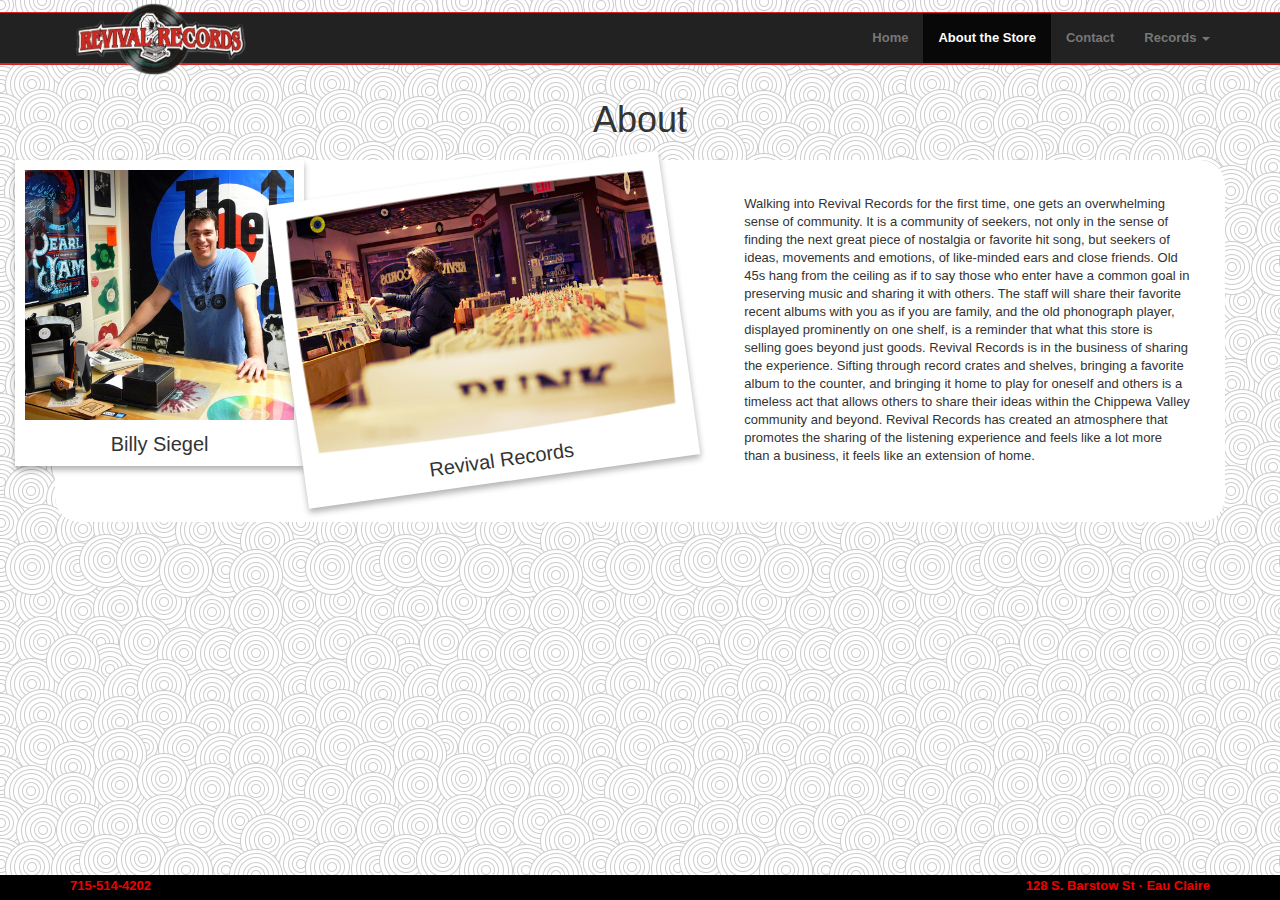
<file: testAbout.html>
<!DOCTYPE html>
<html>
    <head>
        <meta charset="utf-8">
        <meta http-equiv="X-UA-Compatible" content="IE=edge">
        <title>Revival Records - Eau Claire Records</title>
        <meta name="description" content="">
        <meta name="viewport" content="width=device-width, initial-scale=1">

        <!-- Place favicon.ico and apple-touch-icon.png in the root directory -->

        <link rel="stylesheet" href="css/normalize.css">
        <link rel="stylesheet" href="css/boilerplate.css">
    	<link rel="stylesheet" href="css/bootstrap.css">
        <link rel="stylesheet" href="css/custom.css">
        <script src="js/vendor/modernizr-2.6.2.min.js"></script>
    </head>
	<body>
		
		 <div class="navbar navbar-inverse navbar-static-top navbar-custom" role="navigation">
          <div class="container">
            <div class="navbar-header">
              <button type="button" class="navbar-toggle collapsed" data-toggle="collapse" data-target=".navbar-collapse">
                <span class="sr-only">Toggle navigation</span>
                <span class="icon-bar"></span>
                <span class="icon-bar"></span>
                <span class="icon-bar"></span>
              </button>
              <a class="navbar-brand" href="#"><img id="navbar-image" src="img/logo.png" alt="Revival Records"></a>
            </div>
            <div class="navbar-collapse collapse">
              <ul class="nav navbar-nav navbar-right">
                <li><a href="index.html">Home</a></li>
                <li class="active"><a href="about.html">About the Store</a></li>
                <li><a href="contact.html">Contact</a></li>
                <li class="dropdown">
                  <a href="#" class="dropdown-toggle" data-toggle="dropdown">Records <span class="caret"></span></a>
                  <ul class="dropdown-menu" role="menu">
				    <li><a href="records.html">About our Records</a></li>
                    <li><a href="recordcatalog.html">View all Records</a></li>
                    <li class="divider"></li>
                    <li><a href="#">Wishlist</a></li>
                    <li><a href="#">Send Request</a></li>
                  </ul>
                </li>
              </ul>
            </div>
          </div>
        </div>
        
		
		
		
		
	
      <h1 align = "center" style = "padding: 10px 10px">About</h1>
      <div class = "polaroid_imgs">
			<a title="Billy Siegel"><img height="250" src="img/billy_siegel.jpg" alt="img1" title="Billy Siegel" /></a>
			
			<a title="Revival Records"><img height="250" src="img/revdif.png" alt="img2" title="Revival Records" /></a>
		</div>
		
		

      <!-- Three columns of text below the carousel -->
   		<div class = "container main-content">
   		<div class= "col-md-6">
   		</div>
   		<div class = "col-4">
   		 
   		 <div class = "aboutText" align="left" style = "padding: 10px 10px;">
				Walking into Revival Records for the first time, one gets an overwhelming sense of community.
				It is a community of seekers,
				not only in the sense of finding the next great piece of nostalgia or favorite hit song,
				but seekers of ideas,
				movements and emotions, 
				of like-minded ears and close friends.
				Old 45s hang from the ceiling as if to say those who enter have a common goal in preserving music and sharing it with others.
				The staff will share their favorite recent albums with you as if you are family,
				and the old phonograph player, 
				displayed prominently on one shelf, 
				is a reminder that what this store is selling goes beyond just goods. 
				Revival Records is in the business of sharing the experience.
				Sifting through record crates and shelves, 
				bringing a favorite album to the counter, 
				and bringing it home to play for oneself and others is a timeless act that allows others to share their ideas within the Chippewa Valley community and beyond.
				Revival Records has created an atmosphere that promotes the sharing of the listening experience and feels like a lot more than a business, it feels like an extension of home.
		</div>
		</div>
   			
		
   		</div>
     
    


		<nav class="navbar navbar-fixed-bottom" role="navigation">
   		 <footer>
      	<div class="container">
			<p class="pull-right"><a href="#">128 S. Barstow St &middot; Eau Claire</a></p>
        	<p><a href="#">715-514-4202</a></p>
    	</footer>

    	</div><!-- /.container -->
    	</nav>
		
		
		
		
	</body>
</html>
</file>
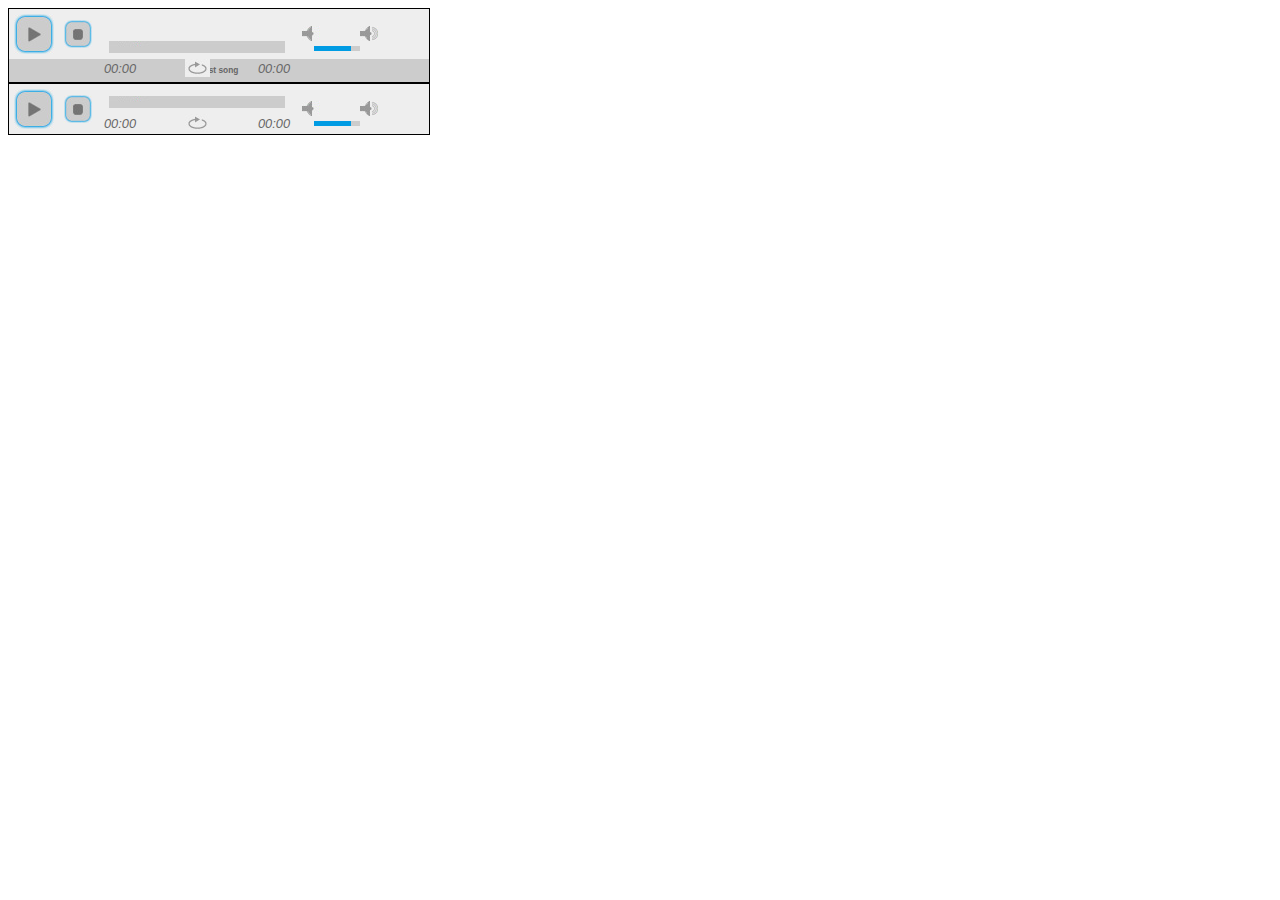
<file: testmusicplayer2.html>
<!DOCTYPE html>
<!--[if lt IE 7]>      <html class="no-js lt-ie9 lt-ie8 lt-ie7"> <![endif]-->
<!--[if IE 7]>         <html class="no-js lt-ie9 lt-ie8"> <![endif]-->
<!--[if IE 8]>         <html class="no-js lt-ie9"> <![endif]-->
<!--[if gt IE 8]><!--> <html class="no-js"> <!--<![endif]-->
<html>
<head>
  <link type="text/css" href="skin/blue.monday/jplayer.blue.monday.css" rel="stylesheet" />
    	<script type="text/javascript" src="http://code.jquery.com/jquery-1.7.2.min.js"></script>
    	<script type="text/javascript" src="js/jQuery.jPlayer.2.7.0/jquery.jplayer.min.js"></script>
  <script type="text/javascript">
    $(document).ready(function(){
      $("#jquery_jplayer_1").jPlayer({
        ready: function () {
          $(this).jPlayer("setMedia", {
            title: "Test song",
            m4a: "http://www.jplayer.org/audio/m4a/Miaow-07-Bubble.m4a",
            oga: "http://www.jplayer.org/audio/ogg/Miaow-07-Bubble.ogg"
          });
        },
        swfPath: "js/jQuery.jPlayer.2.7.0",
        supplied: "m4a, oga"
      });
    });
  </script>
</head>
<body>
  <div id="jquery_jplayer_1" class="jp-jplayer"></div>
  <div id="jp_container_1" class="jp-audio">
    <div class="jp-type-single">
      <div class="jp-gui jp-interface">
        <ul class="jp-controls">
          <li><a href="javascript:;" class="jp-play" tabindex="1">play</a></li>
          <li><a href="javascript:;" class="jp-pause" tabindex="1">pause</a></li>
          <li><a href="javascript:;" class="jp-stop" tabindex="1">stop</a></li>
          <li><a href="javascript:;" class="jp-mute" tabindex="1" title="mute">mute</a></li>
          <li><a href="javascript:;" class="jp-unmute" tabindex="1" title="unmute">unmute</a></li>
          <li><a href="javascript:;" class="jp-volume-max" tabindex="1" title="max volume">max volume</a></li>
        </ul>
        
        <div class="jp-progress">
        	
          <div class="jp-seek-bar">
            <div class="jp-play-bar"></div>
          </div>
        </div>
        <div class="jp-volume-bar">
          <div class="jp-volume-bar-value"></div>
        </div>
        <div class="jp-time-holder">
          <div class="jp-current-time"></div>
          <div class="jp-duration"></div>
          <ul class="jp-toggles">
            <li><a href="javascript:;" class="jp-repeat" tabindex="1" title="repeat">repeat</a></li>
            <li><a href="javascript:;" class="jp-repeat-off" tabindex="1" title="repeat off">repeat off</a></li>
          </ul>
        </div>
      </div>
      <div class="jp-details">
        <ul>
          <li><span class="jp-title">Bubble</span></li>
        </ul>
      </div>
      <div class="jp-no-solution">
        <span>Update Required</span>
        To play the media you will need to either update your browser to a recent version or update your <a href="http://get.adobe.com/flashplayer/" target="_blank">Flash plugin</a>.
      </div>
    </div>
  </div>
  
  
  <div id="jquery_jplayer_1" class="jp-jplayer"></div>
  					<div id="jp_container_1" class="jp-audio" >
    					<div class="jp-type-single">
      						<div class="jp-gui jp-interface" >
      							<ul class="jp-controls">
          							<li><a href="javascript:;" class="jp-play" tabindex="1">play</a></li>
          							<li><a href="javascript:;" class="jp-pause" tabindex="1">pause</a></li>
          							<li><a href="javascript:;" class="jp-stop" tabindex="1">stop</a></li>
          							<li><a href="javascript:;" class="jp-mute" tabindex="1" title="mute">mute</a></li>
          							<li><a href="javascript:;" class="jp-unmute" tabindex="1" title="unmute">unmute</a></li>
          							<li><a href="javascript:;" class="jp-volume-max" tabindex="1" title="max volume">max volume</a></li>
          							
        						</ul>
        						
        						<div class="jp-progress" style= "transform: translate(0px, -20px)">
          							<div class="jp-seek-bar">
            							<div class="jp-play-bar"></div>
          							</div>
        						</div>
        						<div class="jp-volume-bar">
          							<div class="jp-volume-bar-value"></div>
       							 </div>
       							 
       							 <div class="jp-time-holder" style= "transform: translate(0px, -20px)">
       							 	<div class="jp-current-time"></div>
          							<div class="jp-duration"></div>
          							<ul class="jp-toggles">
            							<li><a href="javascript:;" class="jp-repeat" tabindex="1" title="repeat">repeat</a></li>
            							<li><a href="javascript:;" class="jp-repeat-off" tabindex="1" title="repeat off">repeat off</a></li>
          							</ul>
       							 </div>
        					</div>
      					
      					<div class="jp-no-solution">
        					<span>Update Required</span>
        						To play the media you will need to either update your browser to a recent version or update your <a href="http://get.adobe.com/flashplayer/" target="_blank">Flash plugin</a>.
      					</div>
    				</div>
  				</div>
</body>
</html>
</file>
<file: css/boilerplate.css>
/*! HTML5 Boilerplate v4.3.0 | MIT License | http://h5bp.com/ */

/*
 * What follows is the result of much research on cross-browser styling.
 * Credit left inline and big thanks to Nicolas Gallagher, Jonathan Neal,
 * Kroc Camen, and the H5BP dev community and team.
 */

/* ==========================================================================
   Base styles: opinionated defaults
   ========================================================================== */

html,
button,
input,
select,
textarea {
    color: #222;
}

html {
    font-size: 1em;
    line-height: 1.4;
}

/*
 * Remove text-shadow in selection highlight: h5bp.com/i
 * These selection rule sets have to be separate.
 * Customize the background color to match your design.
 */

::-moz-selection {
    background: #b3d4fc;
    text-shadow: none;
}

::selection {
    background: #b3d4fc;
    text-shadow: none;
}

/*
 * A better looking default horizontal rule
 */

hr {
    display: block;
    height: 1px;
    border: 0;
    border-top: 1px solid #ccc;
    margin: 1em 0;
    padding: 0;
}

/*
 * Remove the gap between images, videos, audio and canvas and the bottom of
 * their containers: h5bp.com/i/440
 */

audio,
canvas,
img,
video {
    vertical-align: middle;
}

/*
 * Remove default fieldset styles.
 */

fieldset {
    border: 0;
    margin: 0;
    padding: 0;
}

/*
 * Allow only vertical resizing of textareas.
 */

textarea {
    resize: vertical;
}

/* ==========================================================================
   Browse Happy prompt
   ========================================================================== */

.browsehappy {
    margin: 0.2em 0;
    background: #ccc;
    color: #000;
    padding: 0.2em 0;
}

/* ==========================================================================
   Author's custom styles
   ========================================================================== */

















/* ==========================================================================
   Helper classes
   ========================================================================== */

/*
 * Image replacement
 */

.ir {
    background-color: transparent;
    border: 0;
    overflow: hidden;
    /* IE 6/7 fallback */
    *text-indent: -9999px;
}

.ir:before {
    content: "";
    display: block;
    width: 0;
    height: 150%;
}

/*
 * Hide from both screenreaders and browsers: h5bp.com/u
 */

.hidden {
    display: none !important;
    visibility: hidden;
}

/*
 * Hide only visually, but have it available for screenreaders: h5bp.com/v
 */

.visuallyhidden {
    border: 0;
    clip: rect(0 0 0 0);
    height: 1px;
    margin: -1px;
    overflow: hidden;
    padding: 0;
    position: absolute;
    width: 1px;
}

/*
 * Extends the .visuallyhidden class to allow the element to be focusable
 * when navigated to via the keyboard: h5bp.com/p
 */

.visuallyhidden.focusable:active,
.visuallyhidden.focusable:focus {
    clip: auto;
    height: auto;
    margin: 0;
    overflow: visible;
    position: static;
    width: auto;
}

/*
 * Hide visually and from screenreaders, but maintain layout
 */

.invisible {
    visibility: hidden;
}

/*
 * Clearfix: contain floats
 *
 * For modern browsers
 * 1. The space content is one way to avoid an Opera bug when the
 *    `contenteditable` attribute is included anywhere else in the document.
 *    Otherwise it causes space to appear at the top and bottom of elements
 *    that receive the `clearfix` class.
 * 2. The use of `table` rather than `block` is only necessary if using
 *    `:before` to contain the top-margins of child elements.
 */

.clearfix:before,
.clearfix:after {
    content: " "; /* 1 */
    display: table; /* 2 */
}

.clearfix:after {
    clear: both;
}

/*
 * For IE 6/7 only
 * Include this rule to trigger hasLayout and contain floats.
 */

.clearfix {
    *zoom: 1;
}

/* ==========================================================================
   EXAMPLE Media Queries for Responsive Design.
   These examples override the primary ('mobile first') styles.
   Modify as content requires.
   ========================================================================== */

@media only screen and (min-width: 35em) {
    /* Style adjustments for viewports that meet the condition */
}

@media print,
       (-o-min-device-pixel-ratio: 5/4),
       (-webkit-min-device-pixel-ratio: 1.25),
       (min-resolution: 120dppx) {
    /* Style adjustments for high resolution devices */
}

/* ==========================================================================
   Print styles.
   Inlined to avoid required HTTP connection: h5bp.com/r
   ========================================================================== */

@media print {
    * {
        background: transparent !important;
        color: #000 !important; /* Black prints faster: h5bp.com/s */
        box-shadow: none !important;
        text-shadow: none !important;
    }

    a,
    a:visited {
        text-decoration: underline;
    }

    a[href]:after {
        content: " (" attr(href) ")";
    }

    abbr[title]:after {
        content: " (" attr(title) ")";
    }

    /*
     * Don't show links for images, or javascript/internal links
     */

    .ir a:after,
    a[href^="javascript:"]:after,
    a[href^="#"]:after {
        content: "";
    }

    pre,
    blockquote {
        border: 1px solid #999;
        page-break-inside: avoid;
    }

    thead {
        display: table-header-group; /* h5bp.com/t */
    }

    tr,
    img {
        page-break-inside: avoid;
    }

    img {
        max-width: 100% !important;
    }

    @page {
        margin: 0.5cm;
    }

    p,
    h2,
    h3 {
        orphans: 3;
        widows: 3;
    }

    h2,
    h3 {
        page-break-after: avoid;
    }
}
</file>
<file: css/custom.css>
body {
  background-image:url("../img/swirl_pattern.png");
  font-family: Century Gothic, "Helvetica Neue", Helvetica, Arial, sans-serif;
  font-size: 13px;
  line-height: 18px;
  color: #333333;
  margin: 0;
}

.navbar-custom {
  margin-top:12px;
  margin-bottom:25px;
  border-top:1px solid #d52623;
  border-bottom:2px solid #d52623;
}

#navbar-image {
  max-width:180px;
  margin-top:-30px;
}

.main-content {
  padding:25px;
  background-color:white;
  margin-bottom:50px;
  border-radius: 25px;
}


footer {
  position: absolute;
  bottom: 0;
  width: 100%;
  padding-top:2px;
  height: 25px;
  background-color: black;
}


/* CUSTOMIZE THE CAROUSEL
-------------------------------------------------- */

/* Carousel base class */
.carousel {
  border-radius: 25px;
  height: 500px;
  margin-bottom: 40px;
}

/* Since positioning the image, we need to help out the caption */
.carousel-caption {
  z-index: 10;
  text-shadow: 0px 0px 15px #000000, 0px 0px 15px #000000, 0px 0px 15px #000000;
}

/* Declare heights because of positioning of img element */
.carousel .item {
  border-radius: 25px;
  height: 500px;
  background-color: #777;
}
.carousel-inner > .item > img {
  border-radius: 25px;
  position: absolute;
  top: 0;
  left: 0;
  width:100%;
  /*min-width: 100%;*/
  height: 500px;
}

.carousel-control {
	border-radius: 25px;
}

/* MARKETING CONTENT
-------------------------------------------------- */

/* Center align the text within the three columns below the carousel */
.marketing .col-lg-4 {
  margin-bottom: 20px;
  text-align: center;
}
.marketing h2 {
  font-weight: normal;
}
.marketing .col-lg-4 p {
  margin-right: 10px;
  margin-left: 10px;
}


/* Featurettes
------------------------- */

.featurette-divider {
  margin: 80px 0; /* Space out the Bootstrap <hr> more */
}

/* Thin out the marketing headings */
.featurette-heading {
  font-weight: 300;
  line-height: 1;
  letter-spacing: -1px;
}



/* RESPONSIVE CSS
-------------------------------------------------- */

@media (min-width: 768px) {
  /* Bump up size of carousel content */
  .carousel-caption p {
    margin-bottom: 20px;
    font-size: 21px;
    line-height: 1.4;
  }

  .featurette-heading {
    font-size: 50px;
  }
}

@media (min-width: 992px) {
  .featurette-heading {
    margin-top: 120px;
  }
}


.polaroid_imgs a
{
	background: white;
	display: inline;
	float: left;
	margin: 0 15px 30px;
	padding: 10px 10px 25px;
	text-align: center;
	text-decoration: none;
	-webkit-box-shadow: 0 4px 6px rgba(0, 0, 0, .3);
	-moz-box-shadow: 0 4px 6px rgba(0,0,0,.3);
	box-shadow: 0 4px 6px rgba(0,0,0,.3);
	-webkit-transition: all .15s linear;
	-moz-transition: all .15s linear;
	transition: all .15s linear;
	z-index:0;
    position:relative;
}

.polaroid_imgs a:after {
	color: #333;
	font-size: 20px;
	content: attr(title);
	position: relative;
	top:15px;
}

.polaroid_imgs img { 
	display: block; 
	width: inherit; 
}

.polaroid_imgs a:nth-child(2n) {
	-webkit-transform: rotate(-8deg) translate(-50px, 10px);  
	-moz-transform: rotate(-8deg) translate(-50px, 10px); 
	transform: rotate(-8deg) translate(-50px, 10px);
}

.polaroid_imgs a:nth-child(3n) { 
	-webkit-transform: rotate(15deg);  
	-moz-transform: rotate(15deg); 
	transform: rotate(15deg); 
}
.polaroid_imgs a:nth-child(4n)
{
	-webkit-transform: rotate(14deg);  
	-moz-transform: rotate(14deg); 
	transform: rotate(14deg); 
}
.polaroid_imgs a:nth-child(5n)
{
	-webkit-transform: rotate(-18deg);  
	-moz-transform: rotate(-18deg); 
	transform: rotate(-18deg); 
}

.polaroid_imgs a:hover{
	-webkit-transform: rotate(0deg); 
	-moz-transform: rotate(0deg);
        transform: rotate(0deg);
	-webkit-transform: scale(1.2); 
	-moz-transform: scale(1.2);
        transform: scale(1.2);
	z-index:10;
	-webkit-box-shadow: 0 10px 20px rgba(0, 0, 0, .7);
	-moz-box-shadow: 0 10px 20px rgba(0,0,0,.7);
        box-shadow: 0 10px 20px rgba(0,0,0,.7);
}


.navbar a {
	font-weight: bold;
}
a {
  color: #F00000 ;
  text-decoration: none;
}
a:hover {
  color: #000000;
  text-decoration: underline;
}

h2 { padding-top: 20px; }
h2:first-of-type { padding-top: 0; }
ul { padding: 0; }

.pagination {
  height: 36px;
  margin: 18px 0;
  
}
.pagination ul {
  display: inline-block;
  *display: inline;
  /* IE7 inline-block hack */

  *zoom: 1;
  margin-left: 0;
  margin-bottom: 0;
  -webkit-border-radius: 3px;
  -moz-border-radius: 3px;
  border-radius: 3px;
  -webkit-box-shadow: 0 1px 2px rgba(0, 0, 0, 0.05);
  -moz-box-shadow: 0 1px 2px rgba(0, 0, 0, 0.05);
  box-shadow: 0 1px 2px rgba(0, 0, 0, 0.05);
}
.pagination li {
  display: inline;
}
.pagination a {
  float: left;
  padding: 0 14px;
  line-height: 34px;
  text-decoration: none;
  border: 2px solid #000000;
  border-left-width: 0;
}
.pagination a:hover,
.pagination .active a {
  background-color: #D0D0D0 ;
}
.pagination .active a {
  color: #000000;
  cursor: default;
}
.pagination .disabled span,
.pagination .disabled a,
.pagination .disabled a:hover {
  color: #999999;
  background-color: #B0B0B0 ;
  cursor: default;
}
.pagination li:first-child a {
  border-left-width: 1px;
  -webkit-border-radius: 3px 0 0 3px;
  -moz-border-radius: 3px 0 0 3px;
  border-radius: 3px 0 0 3px;
}
.pagination li:last-child a {
  -webkit-border-radius: 0 3px 3px 0;
  -moz-border-radius: 0 3px 3px 0;
  border-radius: 0 3px 3px 0;
}
.pagination-centered {
  text-align: center;
}
.pagination-right {
  text-align: right;
}
.pager {
  margin-left: 0;
  margin-bottom: 18px;
  list-style: none;
  text-align: center;
  *zoom: 1;
}
.pager:before,
.pager:after {
  display: table;
  content: "";
}
.pager:after {
  clear: both;
}
.pager li {
  display: inline;
}
.pager a {
  display: inline-block;
  padding: 5px 14px;
  background-color: #fff;
  border: 1px solid #ddd;
  -webkit-border-radius: 15px;
  -moz-border-radius: 15px;
  border-radius: 15px;
}
.pager a:hover {
  text-decoration: none;
  background-color: #f5f5f5;
}
.pager .next a {
  float: right;
}
.pager .previous a {
  float: left;
}
.pager .disabled a,
.pager .disabled a:hover {
  color: #999999;
  background-color: #fff;
  cursor: default;
}

.footer, .push{

	height: 4em;
}
</file>
<file: skin/blue.monday/jplayer.blue.monday.css>
/*
 * Skin for jPlayer Plugin (jQuery JavaScript Library)
 * http://www.jplayer.org
 *
 * Skin Name: Blue Monday
 *
 * Copyright (c) 2010-2014 Happyworm Ltd
 * Licensed under the MIT license.
 *  - http://www.opensource.org/licenses/mit-license.php
 *
 * Author: Silvia Benvenuti
 * Skin Version: 4.4 (jPlayer 2.6.0)
 * Date: 1st April 2014
 */

div.jp-audio,
div.jp-audio-stream,
div.jp-video {

	/* Edit the font-size to counteract inherited font sizing.
	 * Eg. 1.25em = 1 / 0.8em
	 */

	font-size:1.25em; /* 1.25em for testing in site pages */ /* No parent CSS that can effect the size in the demos ZIP */

	font-family:Verdana, Arial, sans-serif;
	line-height:1.6;
	color: #666;
	border:1px solid #000000;
	
	background-color:#eee;
}
div.jp-audio {
	width:420px;
}
div.jp-audio-stream {
	width:182px;
}
div.jp-video-270p {
	width:480px;
}
div.jp-video-360p {
	width:640px;
}
div.jp-video-full {
	/* Rules for IE6 (full-screen) */
	width:480px;
	height:270px;
	/* Rules for IE7 (full-screen) - Otherwise the relative container causes other page items that are not position:static (default) to appear over the video/gui. */
	position:static !important; position:relative;
}

/* The z-index rule is defined in this manner to enable Popcorn plugins that add overlays to video area. EG. Subtitles. */
div.jp-video-full div div {
	z-index:1000;
}

div.jp-video-full div.jp-jplayer {
	top: 0;
	left: 0;
	position: fixed !important; position: relative; /* Rules for IE6 (full-screen) */
	overflow: hidden;
}

div.jp-video-full div.jp-gui {
	position: fixed !important; position: static; /* Rules for IE6 (full-screen) */
	top: 0;
	left: 0;
	width:100%;
	height:100%;
	z-index:1001; /* 1 layer above the others. */
}

div.jp-video-full div.jp-interface {
	position: absolute !important; position: relative; /* Rules for IE6 (full-screen) */
	bottom: 0;
	left: 0;
}

div.jp-interface {
	position: relative;
	background-color:#eee;
	width:100%;
}

div.jp-audio div.jp-type-single div.jp-interface {
	height:50px;
}
div.jp-audio div.jp-type-playlist div.jp-interface {
	height:80px;
}

div.jp-audio-stream div.jp-type-single div.jp-interface {
	height:80px;
}

div.jp-video div.jp-interface {
	border-top:1px solid #009be3;
}

/* @group CONTROLS */

div.jp-controls-holder {
	clear: both;
	width:440px;
	margin:0 auto;
	position: relative;
	overflow:hidden;
	top:-8px; /* This negative value depends on the size of the text in jp-currentTime and jp-duration */
}

div.jp-interface ul.jp-controls {
	list-style-type:none;
	margin:0;
	padding: 0;
	overflow:hidden;
}

div.jp-audio ul.jp-controls {
	width: 380px;
	padding:5px 5px 0 5px;
}

div.jp-audio-stream ul.jp-controls {
	width: 142px;
	padding:20px 20px 0 20px;
}

div.jp-video div.jp-type-single ul.jp-controls {
	width: 78px;
	margin-left: 200px;
}

div.jp-video div.jp-type-playlist ul.jp-controls {
	width: 134px;
	margin-left: 172px;
}
div.jp-video ul.jp-controls,
div.jp-interface ul.jp-controls li {
	display:inline;
	float: left;
}

div.jp-interface ul.jp-controls a {
	display:block;
	overflow:hidden;
	text-indent:-9999px;
}
a.jp-play,
a.jp-pause {
	width:40px;
	height:40px;
}

a.jp-play {
	background: url("jplayer.blue.monday.jpg") 0 0 no-repeat;
}
a.jp-play:hover {
	background: url("jplayer.blue.monday.jpg") -41px 0 no-repeat;
}
a.jp-pause {
	background: url("jplayer.blue.monday.jpg") 0 -42px no-repeat;
	display: none;
}
a.jp-pause:hover {
	background: url("jplayer.blue.monday.jpg") -41px -42px no-repeat;
}

a.jp-stop, a.jp-previous, a.jp-next {
	width:28px;
	height:28px;
	margin-top:6px;
}

a.jp-stop {
	background: url("jplayer.blue.monday.jpg") 0 -83px no-repeat;
	margin-left:10px;
}

a.jp-stop:hover {
	background: url("jplayer.blue.monday.jpg") -29px -83px no-repeat;
}

a.jp-previous {
	background: url("jplayer.blue.monday.jpg") 0 -112px no-repeat;
}
a.jp-previous:hover {
	background: url("jplayer.blue.monday.jpg") -29px -112px no-repeat;
}

a.jp-next {
	background: url("jplayer.blue.monday.jpg") 0 -141px no-repeat;
}
a.jp-next:hover {
	background: url("jplayer.blue.monday.jpg") -29px -141px no-repeat;
}

/* @end */

/* @group progress bar */

div.jp-progress {
	overflow:hidden;
	background-color: #ddd;
}
div.jp-audio div.jp-progress {
	position: absolute;
	top:32px;
	height:12px;
}
div.jp-audio div.jp-type-single div.jp-progress {
	left:100px;
	width:176px;
}
div.jp-audio div.jp-type-playlist div.jp-progress {
	left:166px;
	width:130px;
}
div.jp-video div.jp-progress {
	top:0px;
	left:0px;
	width:100%;
	height:10px;
}
div.jp-seek-bar {
	background: url("jplayer.blue.monday.jpg") 0 -202px repeat-x;
	width:0px;
	height:100%;
	cursor: pointer;
}
div.jp-play-bar {
	background: url("jplayer.blue.monday.jpg") 0 -218px repeat-x ;
	width:0px;
	height:100%;
}

/* The seeking class is added/removed inside jPlayer */
div.jp-seeking-bg {
	background: url("jplayer.blue.monday.seeking.gif");
}

/* @end */

/* @group volume controls */


a.jp-mute,
a.jp-unmute,
a.jp-volume-max {
	width:18px;
	height:15px;
	margin-top:12px;
}

div.jp-audio div.jp-type-single a.jp-mute,
div.jp-audio div.jp-type-single a.jp-unmute {
	margin-left: 210px;	
}
div.jp-audio div.jp-type-playlist a.jp-mute,
div.jp-audio div.jp-type-playlist a.jp-unmute {
	margin-left: 154px;
}

div.jp-audio-stream div.jp-type-single a.jp-mute,
div.jp-audio-stream div.jp-type-single a.jp-unmute {
	margin-left:10px;
}

div.jp-audio a.jp-volume-max,
div.jp-audio-stream a.jp-volume-max {
	margin-left: 40px;	
}

div.jp-video a.jp-mute,
div.jp-video a.jp-unmute,
div.jp-video a.jp-volume-max {
	position: absolute;
	top:12px;
	margin-top:0;
}

div.jp-video a.jp-mute,
div.jp-video a.jp-unmute {
	left: 50px;
}

div.jp-video a.jp-volume-max {
	left: 134px;
}

a.jp-mute {
	background: url("jplayer.blue.monday.jpg") 0 -170px no-repeat;
}
a.jp-mute:hover {
	background: url("jplayer.blue.monday.jpg") -19px -170px no-repeat;
}
a.jp-unmute {
	background: url("jplayer.blue.monday.jpg") -60px -170px no-repeat;
	display: none;
}
a.jp-unmute:hover {
	background: url("jplayer.blue.monday.jpg") -79px -170px no-repeat;
}
a.jp-volume-max {
	background: url("jplayer.blue.monday.jpg") 0 -186px no-repeat;
}
a.jp-volume-max:hover {
	background: url("jplayer.blue.monday.jpg") -19px -186px no-repeat;
}

div.jp-volume-bar {
	position: absolute;
	overflow:hidden;
	background: url("jplayer.blue.monday.jpg") 0 -250px repeat-x;
	width:46px;
	height:5px;
	cursor: pointer;
}
div.jp-audio div.jp-volume-bar {
	top:37px;
	left:305px;
}
div.jp-audio-stream div.jp-volume-bar {
	top:37px;
	left:92px;
}
div.jp-video div.jp-volume-bar {
	top:17px;
	left:72px;
}
div.jp-volume-bar-value {
	background: url("jplayer.blue.monday.jpg") 0 -256px repeat-x;
	width:0px;
	height:5px;
}

/* @end */

/* @group current time and duration */

div.jp-audio div.jp-time-holder {
	position:absolute;
	top:50px;
}
div.jp-audio div.jp-type-single div.jp-time-holder {
	left:95px;
	width:186px;
}
div.jp-audio div.jp-type-playlist div.jp-time-holder {
	left:166px;
	width:130px;
}

div.jp-current-time,
div.jp-duration {
	width:60px;
	font-size:.64em;
	font-style:oblique;
}
div.jp-current-time {
	float: left;
	display:inline;
}
div.jp-duration {
	float: right;
	display:inline;
	text-align: right;
}

div.jp-video div.jp-current-time {
	margin-left:10px;
}
div.jp-video div.jp-duration {
	margin-right:10px;
}

/* @end */

/* @group playlist */

div.jp-details {
	font-weight:bold;
	text-align:center;
}

div.jp-details,
div.jp-playlist {
	width:100%;
	background-color:#ccc;
	border-top:1px solid #009be3;
}
div.jp-type-single div.jp-details,
div.jp-type-playlist div.jp-details,
div.jp-type-single div.jp-playlist {
	border-top:none;
}
div.jp-details ul,
div.jp-playlist ul {
	list-style-type:none;
	margin:0;
	padding:0 10px;
	font-size:.42em;
}

div.jp-details li {
	padding:5px 0;
	font-weight:bold;
}
div.jp-playlist li {
	padding:5px 0 4px 20px;
	border-bottom:1px solid #eee;
}

div.jp-playlist li div {
	display:inline;
}

/* Note that the first-child (IE6) and last-child (IE6/7/8) selectors do not work on IE */

div.jp-type-playlist div.jp-playlist li:last-child {
	padding:5px 0 5px 20px;
	border-bottom:none;
}
div.jp-type-playlist div.jp-playlist li.jp-playlist-current {
	list-style-type:square;
	list-style-position:inside;
	padding-left:7px;
}
div.jp-type-playlist div.jp-playlist a {
	color: #333;
	text-decoration: none;
}
div.jp-type-playlist div.jp-playlist a:hover {
	color:#0d88c1;
}
div.jp-type-playlist div.jp-playlist a.jp-playlist-current {
	color:#0d88c1;
}

div.jp-type-playlist div.jp-playlist a.jp-playlist-item-remove {
	float:right;
	display:inline;
	text-align:right;
	margin-right:10px;
	font-weight:bold;
	color:#666;
}
div.jp-type-playlist div.jp-playlist a.jp-playlist-item-remove:hover {
	color:#0d88c1;
}
div.jp-type-playlist div.jp-playlist span.jp-free-media {
	float:right;
	display:inline;
	text-align:right;
	margin-right:10px;
}
div.jp-type-playlist div.jp-playlist span.jp-free-media a{
	color:#666;
}
div.jp-type-playlist div.jp-playlist span.jp-free-media a:hover{
	color:#0d88c1;
}
span.jp-artist {
	font-size:.8em;
	color:#666;
}

/* @end */

div.jp-video-play {
	width:100%;
	overflow:hidden; /* Important for nested negative margins to work in modern browsers */
	cursor:pointer;
	background-color:rgba(0,0,0,0); /* Makes IE9 work with the active area over the whole video area. IE6/7/8 only have the button as active area. */
}
div.jp-video-270p div.jp-video-play {
	margin-top:-270px;
	height:270px;
}
div.jp-video-360p div.jp-video-play {
	margin-top:-360px;
	height:360px;
}
div.jp-video-full div.jp-video-play {
	height:100%;
}
a.jp-video-play-icon {
	position:relative;
	display:block;
	width: 112px;
	height: 100px;

	margin-left:-56px;
	margin-top:-50px;
	left:50%;
	top:50%;

	background: url("jplayer.blue.monday.video.play.png") 0 0 no-repeat;
	text-indent:-9999px;
}
div.jp-video-play:hover a.jp-video-play-icon {
	background: url("jplayer.blue.monday.video.play.png") 0 -100px no-repeat;
}





div.jp-jplayer audio,
div.jp-jplayer {
	width:0px;
	height:0px;
}

div.jp-jplayer {
	background-color: #000000;
}





/* @group TOGGLES */

/* The audio toggles are nested inside jp-time-holder */

ul.jp-toggles {
	list-style-type:none;
	padding:0;
	margin:0 auto;
	overflow:hidden;
}

div.jp-audio .jp-type-single ul.jp-toggles {
	width:25px;
}
div.jp-audio .jp-type-playlist ul.jp-toggles {
	width:55px;
	margin: 0;
	position: absolute;
	left: 325px;
	top: 50px;
}

div.jp-video ul.jp-toggles {
	margin-top:10px;
	width:100px;
}

ul.jp-toggles li {
	display:block;
	float:right;
}

ul.jp-toggles li a {
	display:block;
	width:25px;
	height:18px;
	text-indent:-9999px;
	line-height:100%; /* need this for IE6 */
}

a.jp-full-screen {
	background: url("jplayer.blue.monday.jpg") 0 -310px no-repeat;
	margin-left: 20px;
}

a.jp-full-screen:hover {
	background: url("jplayer.blue.monday.jpg") -30px -310px no-repeat;
}

a.jp-restore-screen {
	background: url("jplayer.blue.monday.jpg") -60px -310px no-repeat;
	margin-left: 20px;
}

a.jp-restore-screen:hover {
	background: url("jplayer.blue.monday.jpg") -90px -310px no-repeat;
}

a.jp-repeat {
	background: url("jplayer.blue.monday.jpg") 0 -290px no-repeat;
}

a.jp-repeat:hover {
	background: url("jplayer.blue.monday.jpg") -30px -290px no-repeat;
}

a.jp-repeat-off {
	background: url("jplayer.blue.monday.jpg") -60px -290px no-repeat;
}

a.jp-repeat-off:hover {
	background: url("jplayer.blue.monday.jpg") -90px -290px no-repeat;
}

a.jp-shuffle {
	background: url("jplayer.blue.monday.jpg") 0 -270px no-repeat;
	margin-left: 5px;
}

a.jp-shuffle:hover {
	background: url("jplayer.blue.monday.jpg") -30px -270px no-repeat;
}

a.jp-shuffle-off {
	background: url("jplayer.blue.monday.jpg") -60px -270px no-repeat;
	margin-left: 5px;
}

a.jp-shuffle-off:hover {
	background: url("jplayer.blue.monday.jpg") -90px -270px no-repeat;
}


/* @end */

/* @group NO SOLUTION error feedback */

.jp-no-solution {
	padding:5px;
	font-size:.8em;
	background-color:#eee;
	border:2px solid #009be3;
	color:#000;
	display:none;
}

.jp-no-solution a {
	color:#000;
}

.jp-no-solution span {
	font-size:1em;
	display:block;
	text-align:center;
	font-weight:bold;
}

/* @end */
</file>
